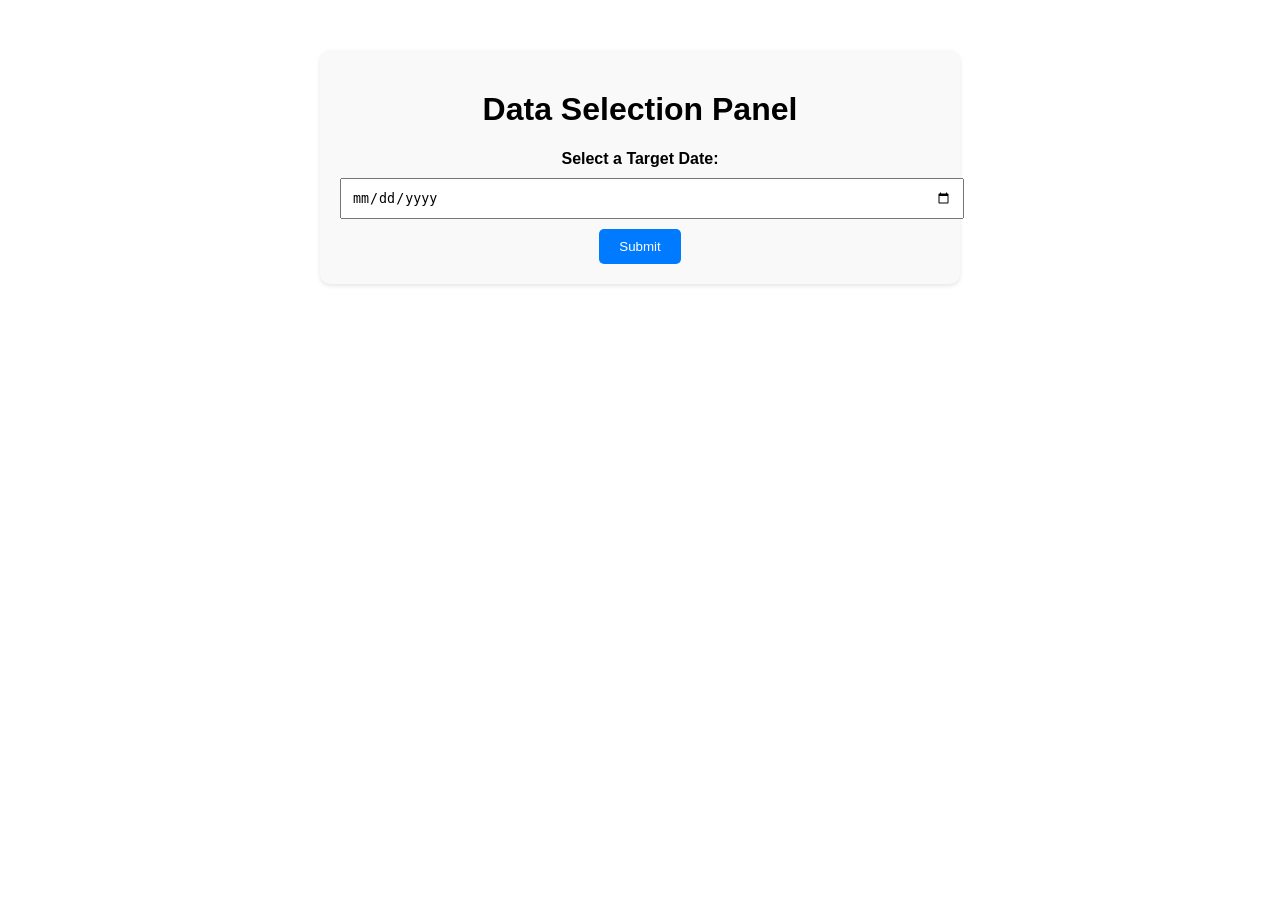
<file: templates/test_date.html>
<!DOCTYPE html>
<html lang="en">
<head>
    <meta charset="UTF-8">
    <meta name="viewport" content="width=device-width, initial-scale=1.0">
    <title>Data Selection Panel</title>
    <style>
        body {
            font-family: Arial, sans-serif;
            text-align: center;
        }
        .container {
            max-width: 600px;
            margin: 50px auto;
            padding: 20px;
            background-color: #f9f9f9;
            border-radius: 10px;
            box-shadow: 0 2px 4px rgba(0, 0, 0, 0.1);
        }
        label {
            font-weight: bold;
        }
        input[type="date"] {
            width: 100%;
            padding: 10px;
            margin: 10px 0;
        }
        button {
            padding: 10px 20px;
            background-color: #007bff;
            color: #fff;
            border: none;
            border-radius: 5px;
            cursor: pointer;
        }
    </style>
</head>
<body>
    <div class="container">
        <h1>Data Selection Panel</h1>
        <form id="dateForm">
            <label for="targetDate">Select a Target Date:</label>
            <input type="date" id="targetDate" required>
            <br>
            <button type="submit">Submit</button>
        </form>
    </div>

    <script>
        document.getElementById('dateForm').addEventListener('submit', function(event) {
            event.preventDefault();
            var selectedDate = document.getElementById('targetDate').value;
            alert('You selected: ' + selectedDate);
        });
    </script>
</body>
</html>
</file>
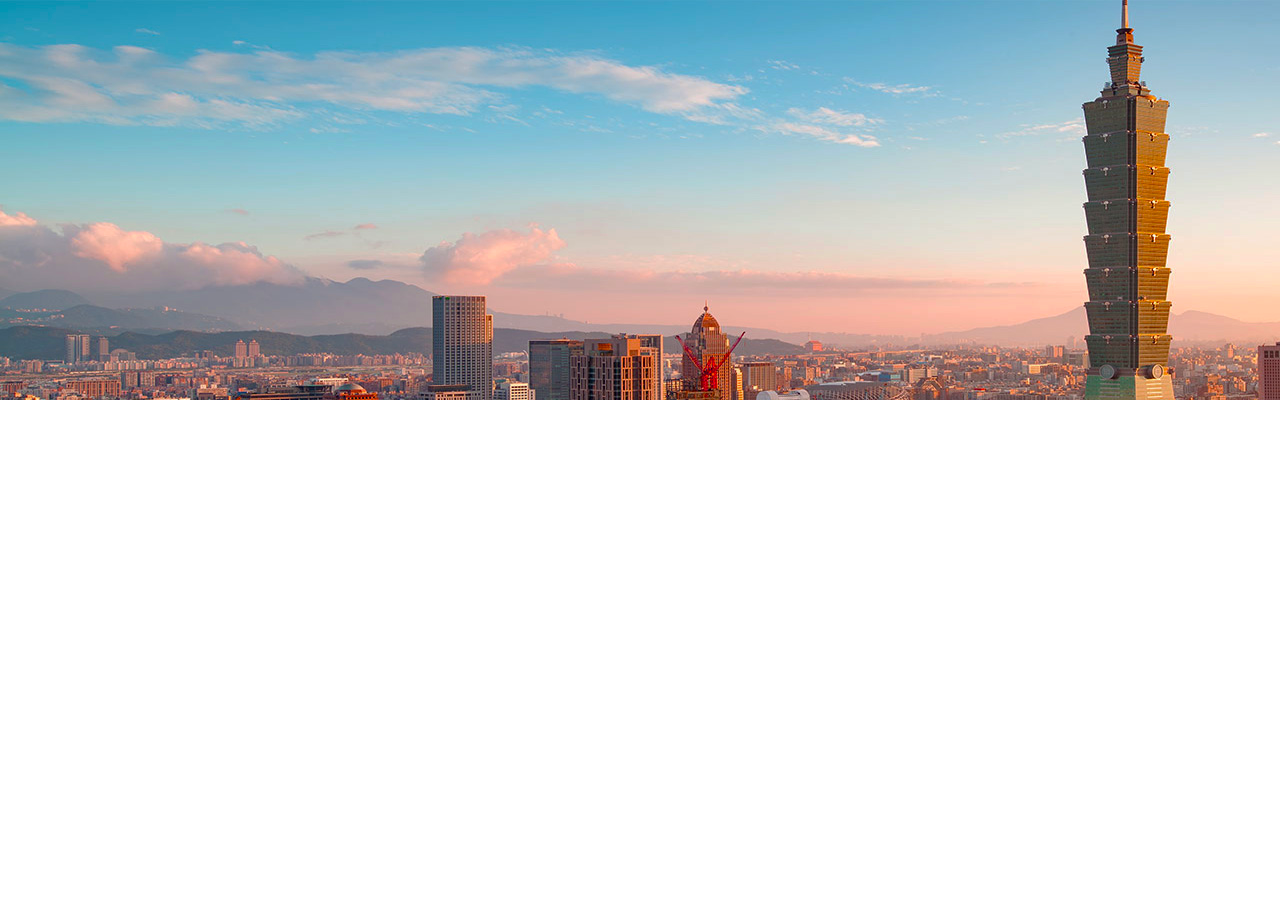
<file: templates/test_image_link.html>
<!DOCTYPE html>
<html>
<head>
    <title>Invisible Link Example</title>
    <style>
        .invisible-link {
            text-decoration: none;
            color: transparent; /* Make the link text color transparent */
            display: block; /* Make the link a block element to cover the entire image */
            width: 100%; /* Make the link take up the full width of the container */
            height: 100%; /* Make the link take up the full height of the container */
            position: absolute; /* Position the link over the image */
            top: 0;
            left: 0;
        }
    </style>
</head>
<body>
    <a href="destination_page.html" class="invisible-link">
        <img src="/static/images/taipei101.png" alt="Clickable Image">
    </a>

    <div>test</div>
    <div>test</div>
    <div>test</div>
    <div>test</div>
    
</body>
</html>
</file>
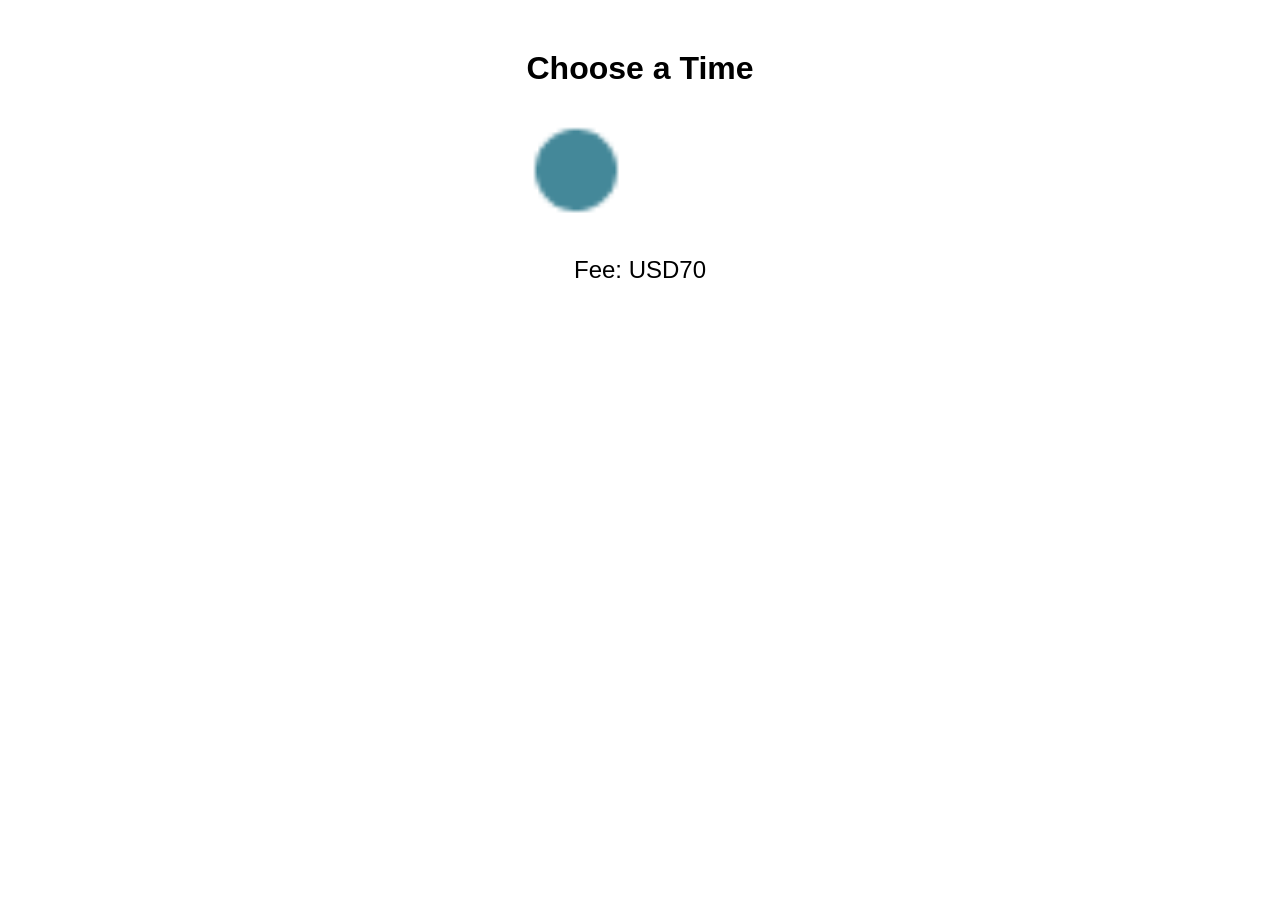
<file: templates/test_time02.html>
<!DOCTYPE html>
<html lang="en">

<head>
    <meta charset="UTF-8">
    <meta name="viewport" content="width=device-width, initial-scale=1.0">
    <title>Fee Calculator</title>
    <style>
        body {
            font-family: Arial, sans-serif;
            text-align: center;
            margin: 50px;
        }

        label {
            display: inline-block;
            margin: 10px;
            cursor: pointer;
        }

        #fee {
            margin-top: 20px;
            font-size: 24px;
        }

        img {
            width: 100px;
            height: 100px;
            border: 2px solid transparent;
        }
    </style>
</head>

<body>
    <h1>Choose a Time</h1>
    <label>
        <img src="/static/images/radio_solid.png" alt="Morning" id="morning" onclick="updateFee('morning')">
    </label>
    <label>
        <img src="/static/images/radio_hollow.png" alt="Evening" id="evening" onclick="updateFee('evening')">
    </label>
    <div id="fee"></div>
    <script>
        function updateFee(selectedTime) {
            var feeElement = document.getElementById('fee');
            var fee;

            if (selectedTime === 'morning') {
                fee = 70;
                document.getElementById('morning').src = "/static/images/radio_solid.png";
                document.getElementById('evening').src = "/static/images/radio_hollow.png";
            } else if (selectedTime === 'evening') {
                fee = 80;
                document.getElementById('morning').src = "/static/images/radio_hollow.png";
                document.getElementById('evening').src = "/static/images/radio_solid.png";
            } else {
                fee = 'Please select a time';
            }

            feeElement.textContent = `Fee: USD${fee}`;
        }

        // Call the function initially to set the default value
        updateFee('morning');
    </script>
</body>

</html>
</file>
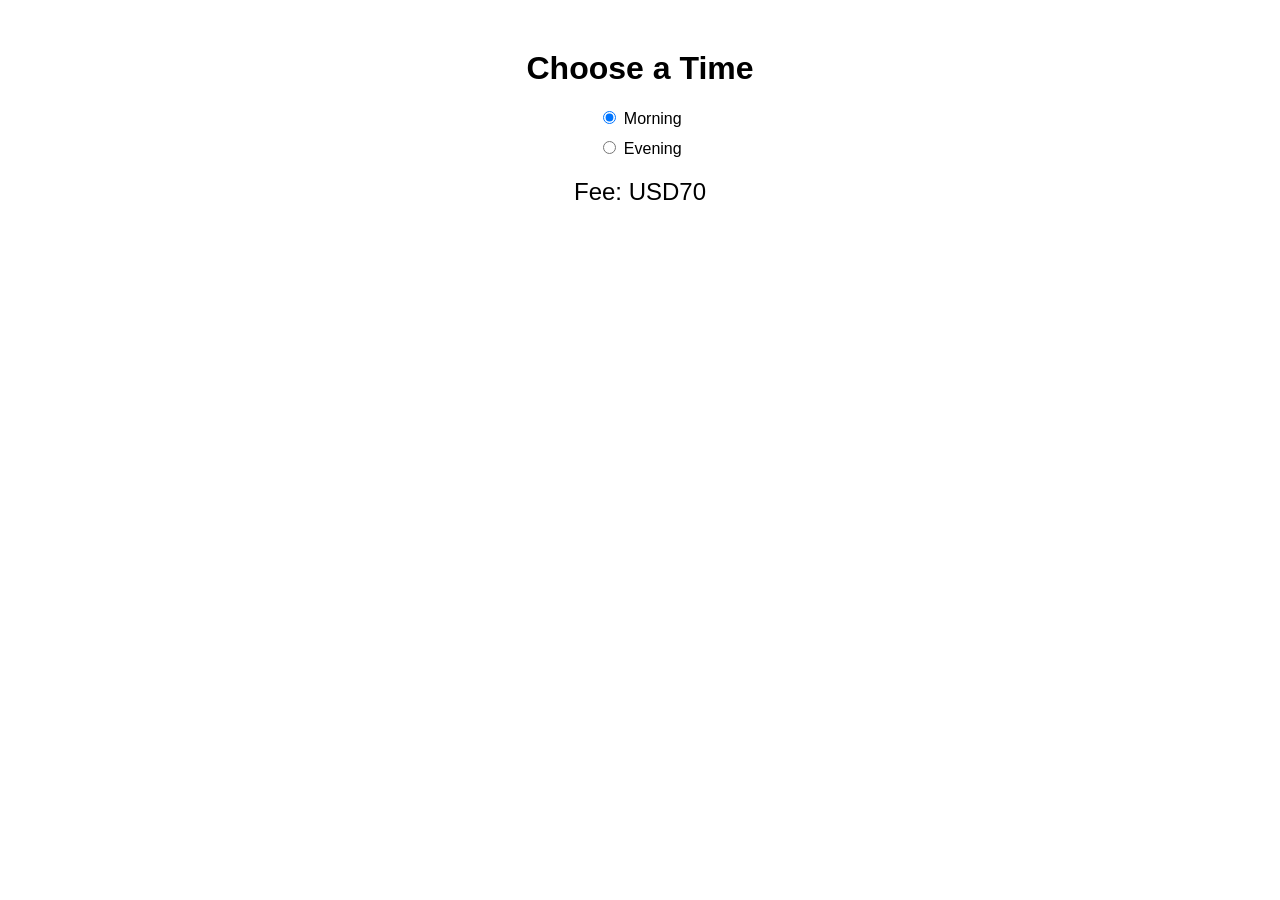
<file: templates/test_timeoptions.html>
<!DOCTYPE html>
<html lang="en">
<head>
    <meta charset="UTF-8">
    <meta name="viewport" content="width=device-width, initial-scale=1.0">
    <title>Fee Calculator</title>
    <style>
        body {
            font-family: Arial, sans-serif;
            text-align: center;
            margin: 50px;
        }

        label {
            display: block;
            margin: 10px 0;
        }

        #fee {
            margin-top: 20px;
            font-size: 24px;
        }
    </style>
</head>
<body>
    <h1>Choose a Time</h1>
    <label>
        <input type="radio" name="time" value="morning" checked onchange="updateFee()"> Morning
    </label>
    <label>
        <input type="radio" name="time" value="evening" onchange="updateFee()"> Evening
    </label>
    <div id="fee"></div>
    <script>
        function updateFee() {
            var selectedTime = document.querySelector('input[name="time"]:checked').value;
            var feeElement = document.getElementById('fee');
            var fee;

            if (selectedTime === 'morning') {
                fee = 70;
            } else if (selectedTime === 'evening') {
                fee = 80;
            } else {
                fee = 'Please select a time';
            }

            feeElement.textContent = `Fee: USD${fee}`;
        }

        // Call the function initially to set the default value
        updateFee();
    </script>
</body>
</html>
</file>
